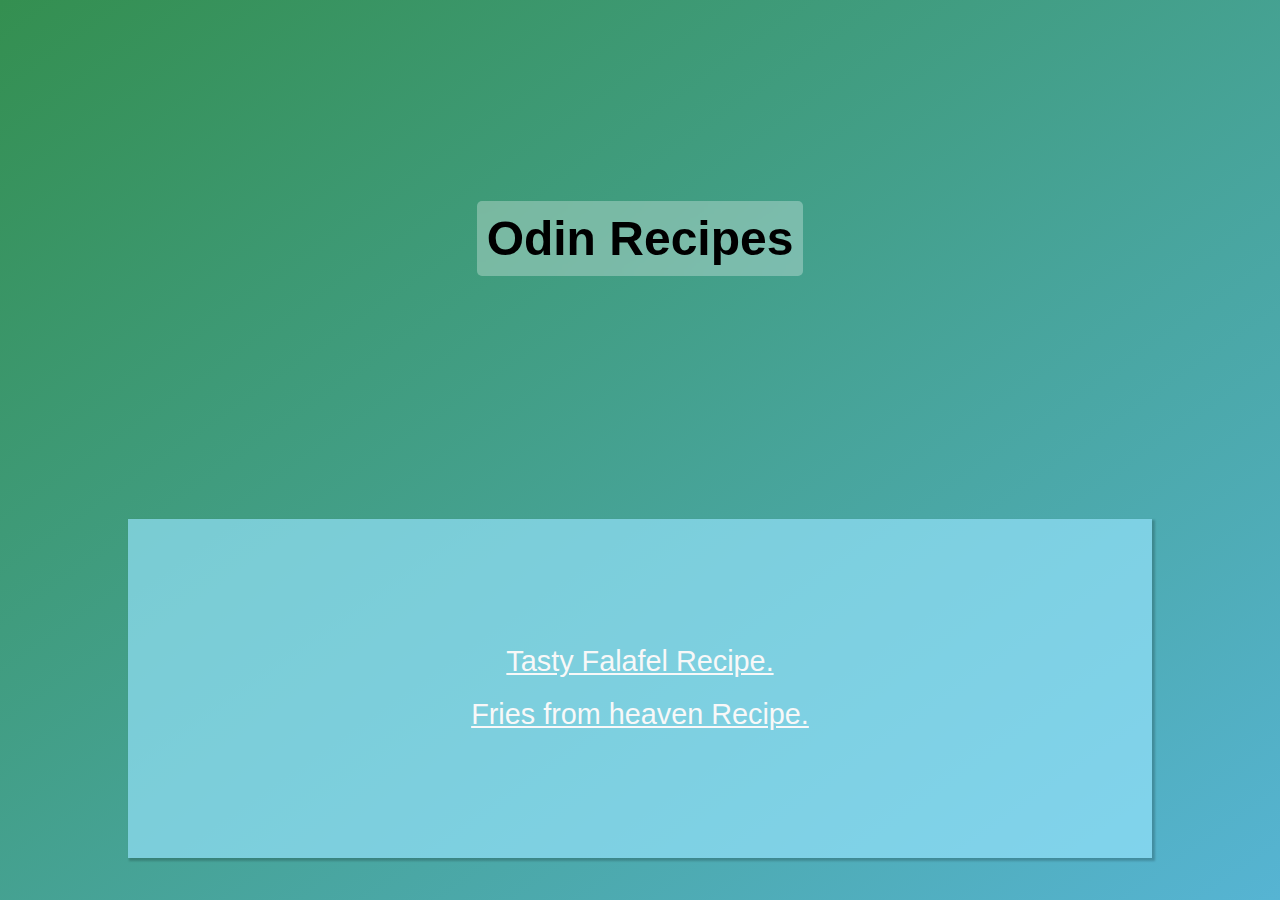
<file: index.html>
<!DOCTYPE html>
<html lang="en">
  <head>
    <meta charset="UTF-8" />
    <meta http-equiv="X-UA-Compatible" content="IE=edge" />
    <meta name="viewport" content="width=device-width, initial-scale=1.0" />
    <link rel="stylesheet" href="style.css" />
    <title>Odin Recipes</title>
  </head>
  <body>
    <h1>Odin Recipes</h1>
    <section class="recipes-container">
      <a href="recipes/falafel.html">Tasty Falafel Recipe.</a>
      <a href="recipes/fries.html">Fries from heaven Recipe.</a>
    </section>
  </body>
</html>
</file>
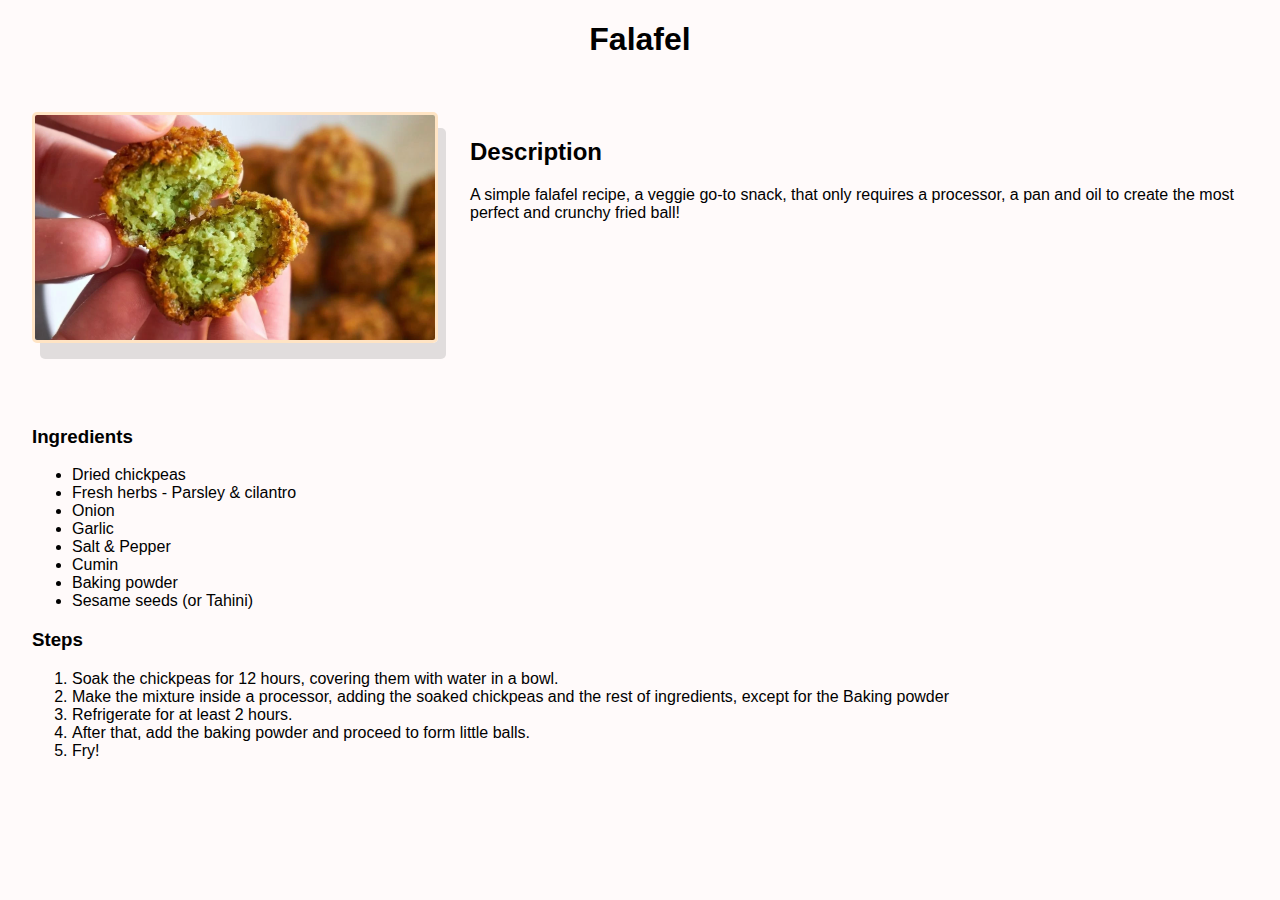
<file: recipes/falafel.html>
<!DOCTYPE html>
<html lang="en">
  <head>
    <meta charset="UTF-8" />
    <meta http-equiv="X-UA-Compatible" content="IE=edge" />
    <meta name="viewport" content="width=device-width, initial-scale=1.0" />
    <link rel="stylesheet" href="style.css" />
    <title>Falafel recipe</title>
  </head>
  <body>
    <header>
      <h1>Falafel</h1>
      <img
        src="/assets/falafel.webp"
        alt="Crunchy falafel photo, green inside, brown in the outside"
      />
    </header>
    <section class="description">
      <h2>Description</h2>
      <p>
        A simple falafel recipe, a veggie go-to snack, that only requires a
        processor, a pan and oil to create the most perfect and crunchy fried
        ball!
      </p>
    </section>

    <main>
      <h3>Ingredients</h3>
      <ul>
        <li>Dried chickpeas</li>
        <li>Fresh herbs - Parsley & cilantro</li>
        <li>Onion</li>
        <li>Garlic</li>
        <li>Salt & Pepper</li>
        <li>Cumin</li>
        <li>Baking powder</li>
        <li>Sesame seeds (or Tahini)</li>
      </ul>
      <h3>Steps</h3>
      <ol>
        <li>
          Soak the chickpeas for 12 hours, covering them with water in a bowl.
        </li>
        <li>
          Make the mixture inside a processor, adding the soaked chickpeas and
          the rest of ingredients, except for the Baking powder
        </li>
        <li>Refrigerate for at least 2 hours.</li>
        <li>
          After that, add the baking powder and proceed to form little balls.
        </li>
        <li>Fry!</li>
      </ol>
    </main>
  </body>
</html>
</file>
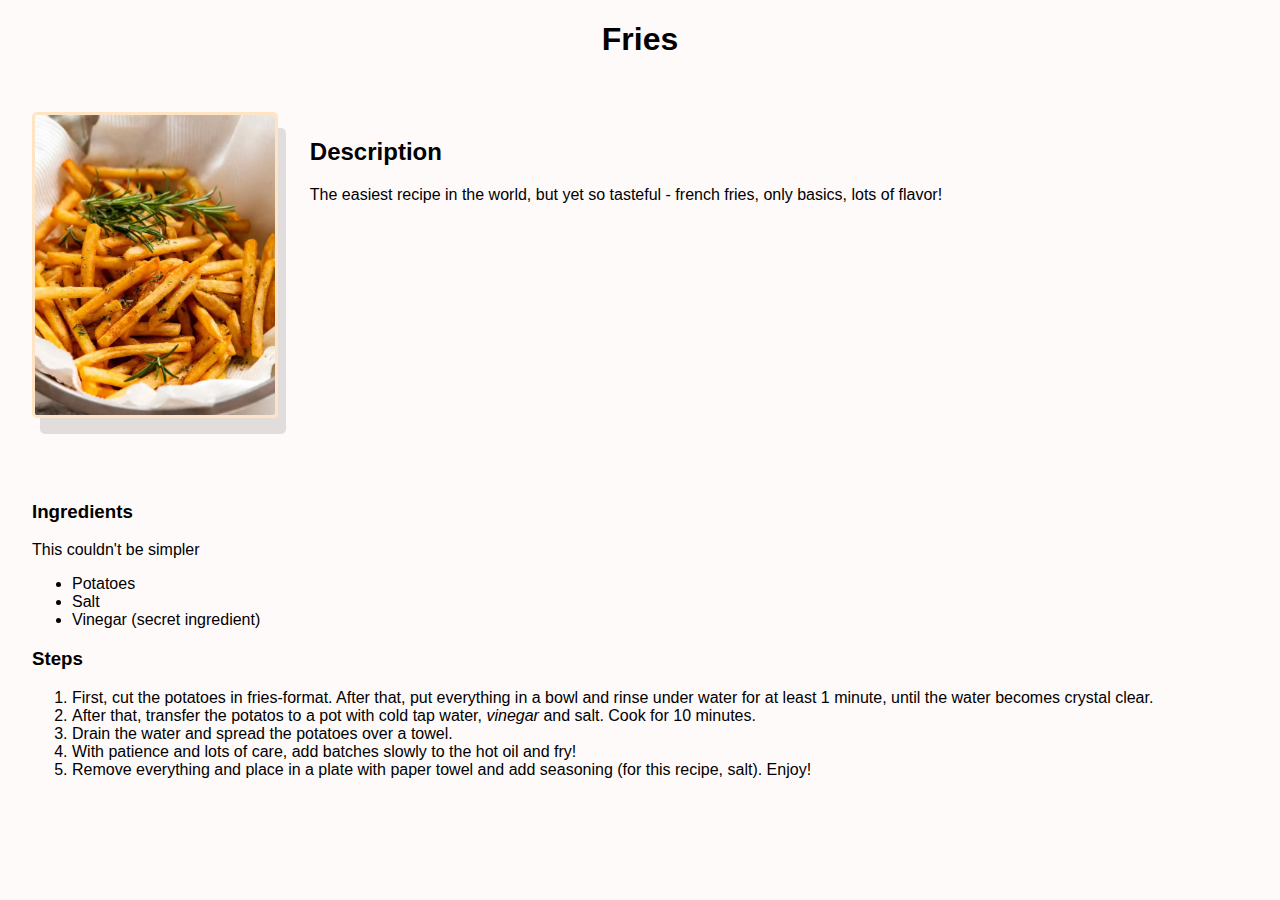
<file: recipes/fries.html>
<!DOCTYPE html>
<html lang="en">
  <head>
    <meta charset="UTF-8" />
    <meta http-equiv="X-UA-Compatible" content="IE=edge" />
    <meta name="viewport" content="width=device-width, initial-scale=1.0" />
    <link rel="stylesheet" href="style.css" />
    <title>Fries recipe</title>
  </head>
  <body>
    <header>
      <h1>Fries</h1>
      <img
        src="/assets/fries.webp"
        alt="Golden fries photo, with some spices and a layer of Rosemary on top"
      />
    </header>
    <section class="description">
      <h2>Description</h2>
      <p>
        The easiest recipe in the world, but yet so tasteful - french fries,
        only basics, lots of flavor!
      </p>
    </section>
    <main>
      <h3>Ingredients</h3>
      <p>This couldn't be simpler</p>
      <ul>
        <li>Potatoes</li>
        <li>Salt</li>
        <li>Vinegar (secret ingredient)</li>
      </ul>
      <h3>Steps</h3>
      <ol>
        <li>
          First, cut the potatoes in fries-format. After that, put everything in
          a bowl and rinse under water for at least 1 minute, until the water
          becomes crystal clear.
        </li>
        <li>
          After that, transfer the potatos to a pot with cold tap water,
          <em>vinegar</em> and salt. Cook for 10 minutes.
        </li>
        <li>Drain the water and spread the potatoes over a towel.</li>
        <li>
          With patience and lots of care, add batches slowly to the hot oil and
          fry!
        </li>
        <li>
          Remove everything and place in a plate with paper towel and add
          seasoning (for this recipe, salt). Enjoy!
        </li>
      </ol>
    </main>
  </body>
</html>
</file>
<file: style.css>
body {
  margin: 0;
  padding: 0;
  background: #348f50;
  background: -webkit-linear-gradient(to bottom right, #348f50, #56b4d3);
  background: linear-gradient(to bottom right, #348f50, #56b4d3);
  height: 100vh;
  display: grid;
  place-items: center;
  font-family: Verdana, Geneva, Tahoma, sans-serif;
}

h1 {
  color: black;
  -webkit-backdrop-filter: blur(10px);
  backdrop-filter: blur(10px);
  background-color: rgba(255, 255, 255, 0.3);
  border-radius: 5px;
  width: max-content;
  padding: 10px;
  font-size: 3rem;
  transition: 500ms;
}

h1:hover {
  transform: translateY(-5px);
}

.recipes-container {
  background-color: rgba(152, 228, 254, 0.668);
  display: flex;
  flex-direction: column;
  align-items: center;
  justify-content: center;
  gap: 20px;
  box-shadow: 2px 2px 2px 1px rgba(0, 0, 0, 0.2);
  height: 80%;
  width: 80%;
}

.recipes-container a {
  color: rgb(248, 248, 248);
  font-size: 1.8rem;
}

.recipes-container a:hover {
  color: rgb(225, 225, 225);
}
</file>
<file: recipes/style.css>
body {
  font-family: Verdana, Geneva, Tahoma, sans-serif;
  background-color: snow;
  padding: 0;
  margin: 0;
}

h1 {
  text-align: center;
}

img {
  float: left;
  max-width: 400px;
  max-height: 300px;
  border: 3px solid bisque;
  border-radius: 5px;
  box-shadow: 0.5em 1em rgba(155, 155, 155, 0.3);
  margin: 2em 2em;
}

header {
  display: block;
}

.description {
  margin-top: 5em;
}

main {
  clear: both;
  display: block;
  margin-top: 10px;
  padding: 2em;
}
</file>
